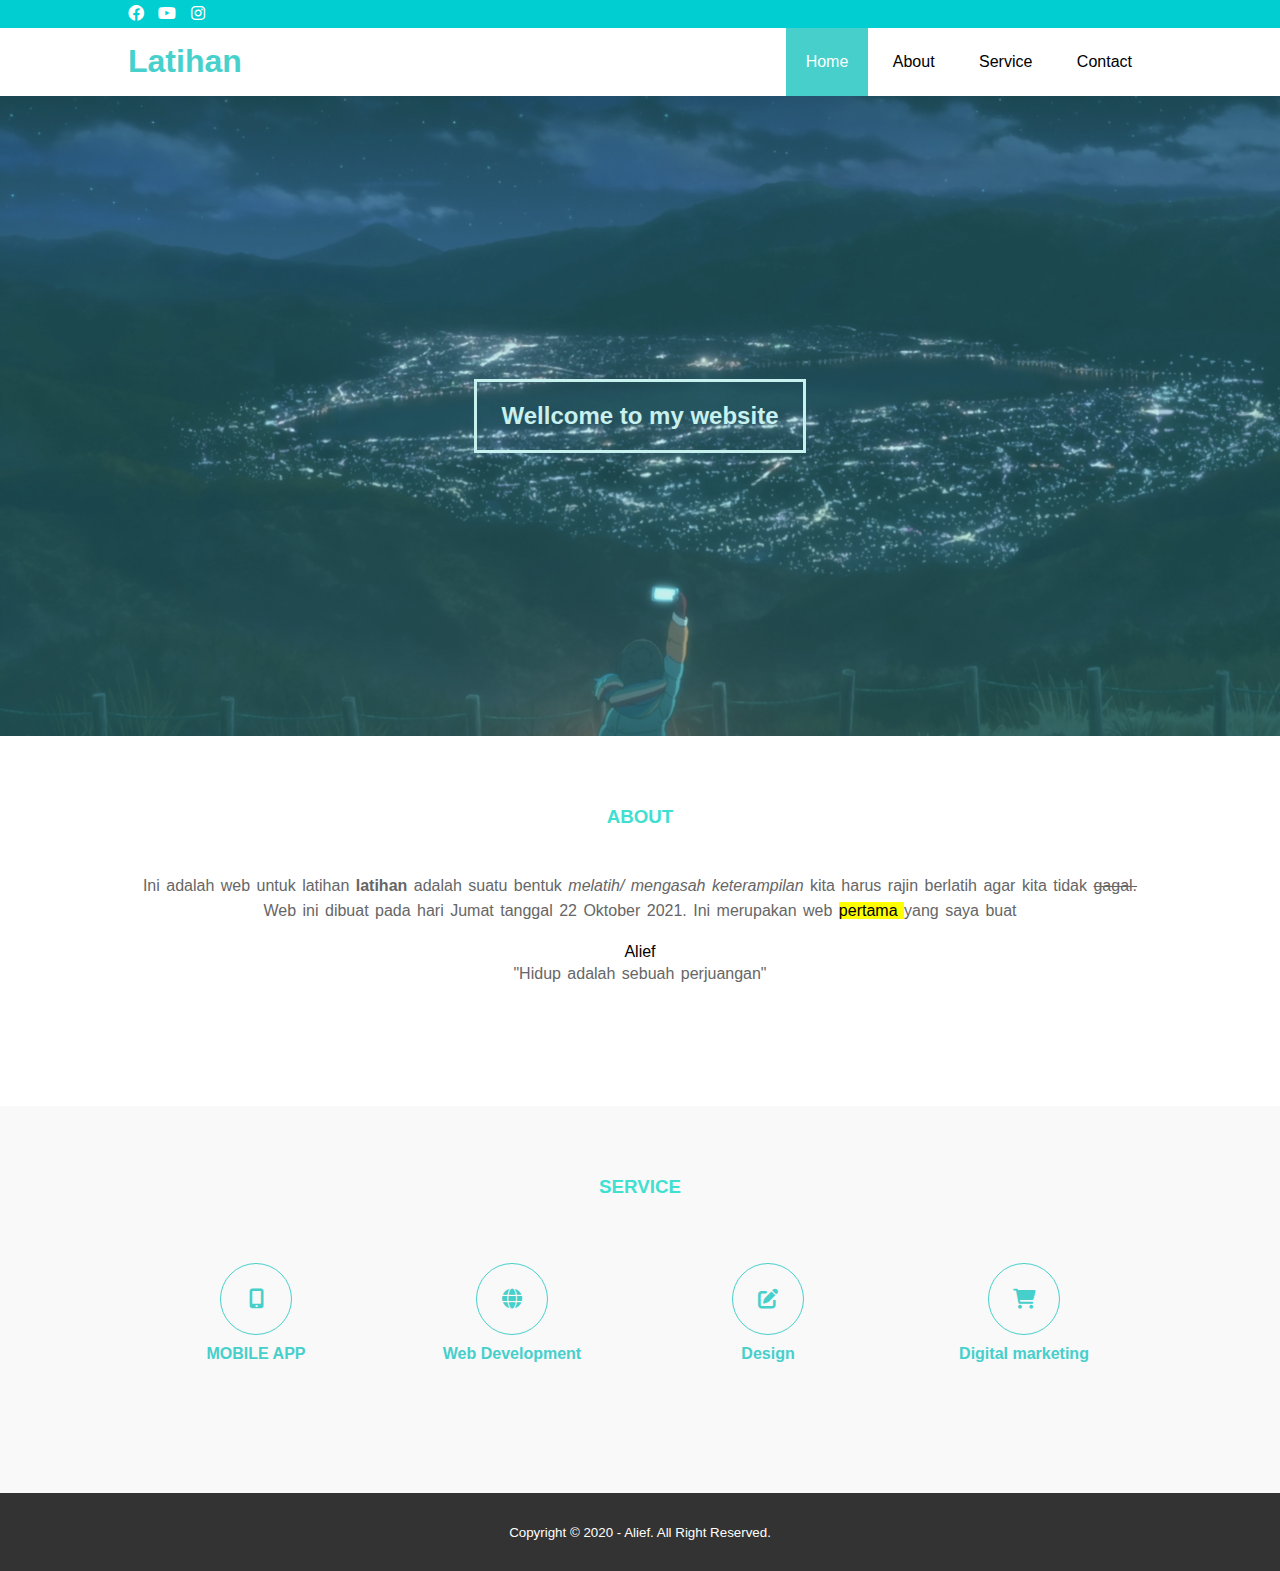
<file: index.html>
<!DOCTYPE html>
<html>
  <head>
    <meta charset="utf-8" />
    <meta name="viewpot" content="width=device-widht, initial-scale=1" />
    <link rel="stylesheet" type="text/css" href="style.css" />
    <link rel="stylesheet" type="text/css" href="https://cdnjs.cloudflare.com/ajax/libs/font-awesome/6.0.0-beta2/css/all.min.css" />
    <script src="https://code.jquery.com/jquery-3.6.0.min.js" integrity="sha256-/xUj+3OJU5yExlq6GSYGSHk7tPXikynS7ogEvDej/m4=" crossorigin="anonymous"></script>

    <title>Latihan</title>
  </head>
  <body>
    <!---loader-->
    <div class="bg-loader">
      <div class="loader"></div>
    </div>

    <!--Header-->
    <div class="medsos">
      <div class="container">
        <ul>
          <li>
            <a href="https://www.facebook.com/aliefta.zulvansyah"><i class="fab fa-facebook"></i></a>
          </li>
          <li>
            <a href="https://www.youtube.com/channel/UCT2KUp14YLsmFf-Aq9C4Bfw"><i class="fab fa-youtube"></i></a>
          </li>
          <li>
            <a href="https://www.instagram.com/zv.alief/"><i class="fab fa-instagram"></i></a>
          </li>
        </ul>
      </div>
    </div>
    <header>
      <div class="container">
        <h1><a href="latihan dasar.html">Latihan</a></h1>
        <ul>
          <li class="active"><a href="latihan dasar.html">Home</a></li>
          <li><a href="./About.html">About</a></li>
          <li><a href="Service.html">Service</a></li>
          <li><a href="Contact.html">Contact</a></li>
        </ul>
      </div>
    </header>

    <!--banner-->
    <section class="banner">
      <h2>Wellcome to my website</h2>
    </section>

    <!--about-->
    <section class="about">
      <div class="container">
        <h3>ABOUT</h3>
        <p>
          Ini adalah web untuk latihan <strong> latihan</strong> adalah suatu bentuk <i>melatih/ mengasah keterampilan</i> kita harus rajin berlatih agar kita tidak <del>gagal.</del> Web ini dibuat pada hari Jumat tanggal 22 Oktober 2021.
          Ini merupakan web <mark>pertama </mark> yang saya buat
        </p>
        <blockquote style="text-align: center">Alief</blockquote>
        <p style="text-align: center">"Hidup adalah sebuah perjuangan"</p>
      </div>
    </section>

    <!--Service-->
    <section class="service">
      <div class="container">
        <h3>SERVICE</h3>
        <div class="box">
          <div class="col-4">
            <div class="icon"><i class="fas fa-mobile-alt"></i></div>
            <h4>MOBILE APP</h4>
          </div>
          <div class="col-4">
            <div class="icon"><i class="fas fa-globe"></i></div>
            <h4>Web Development</h4>
          </div>
          <div class="col-4">
            <div class="icon"><i class="fas fa-edit"></i></div>
            <h4>Design</h4>
          </div>
          <div class="col-4">
            <div class="icon"><i class="fas fa-shopping-cart"></i></div>
            <h4>Digital marketing</h4>
          </div>
        </div>
      </div>
    </section>

    <!--Footer-->
    <footer>
      <div class="container">
        <small>Copyright &copy; 2020 - Alief. All Right Reserved.</small>
      </div>
    </footer>

    <script type="text/javascript">
      $(document).ready(function () {
        $('.bg-loader').hide();
      });
    </script>
  </body>
</html>
</file>
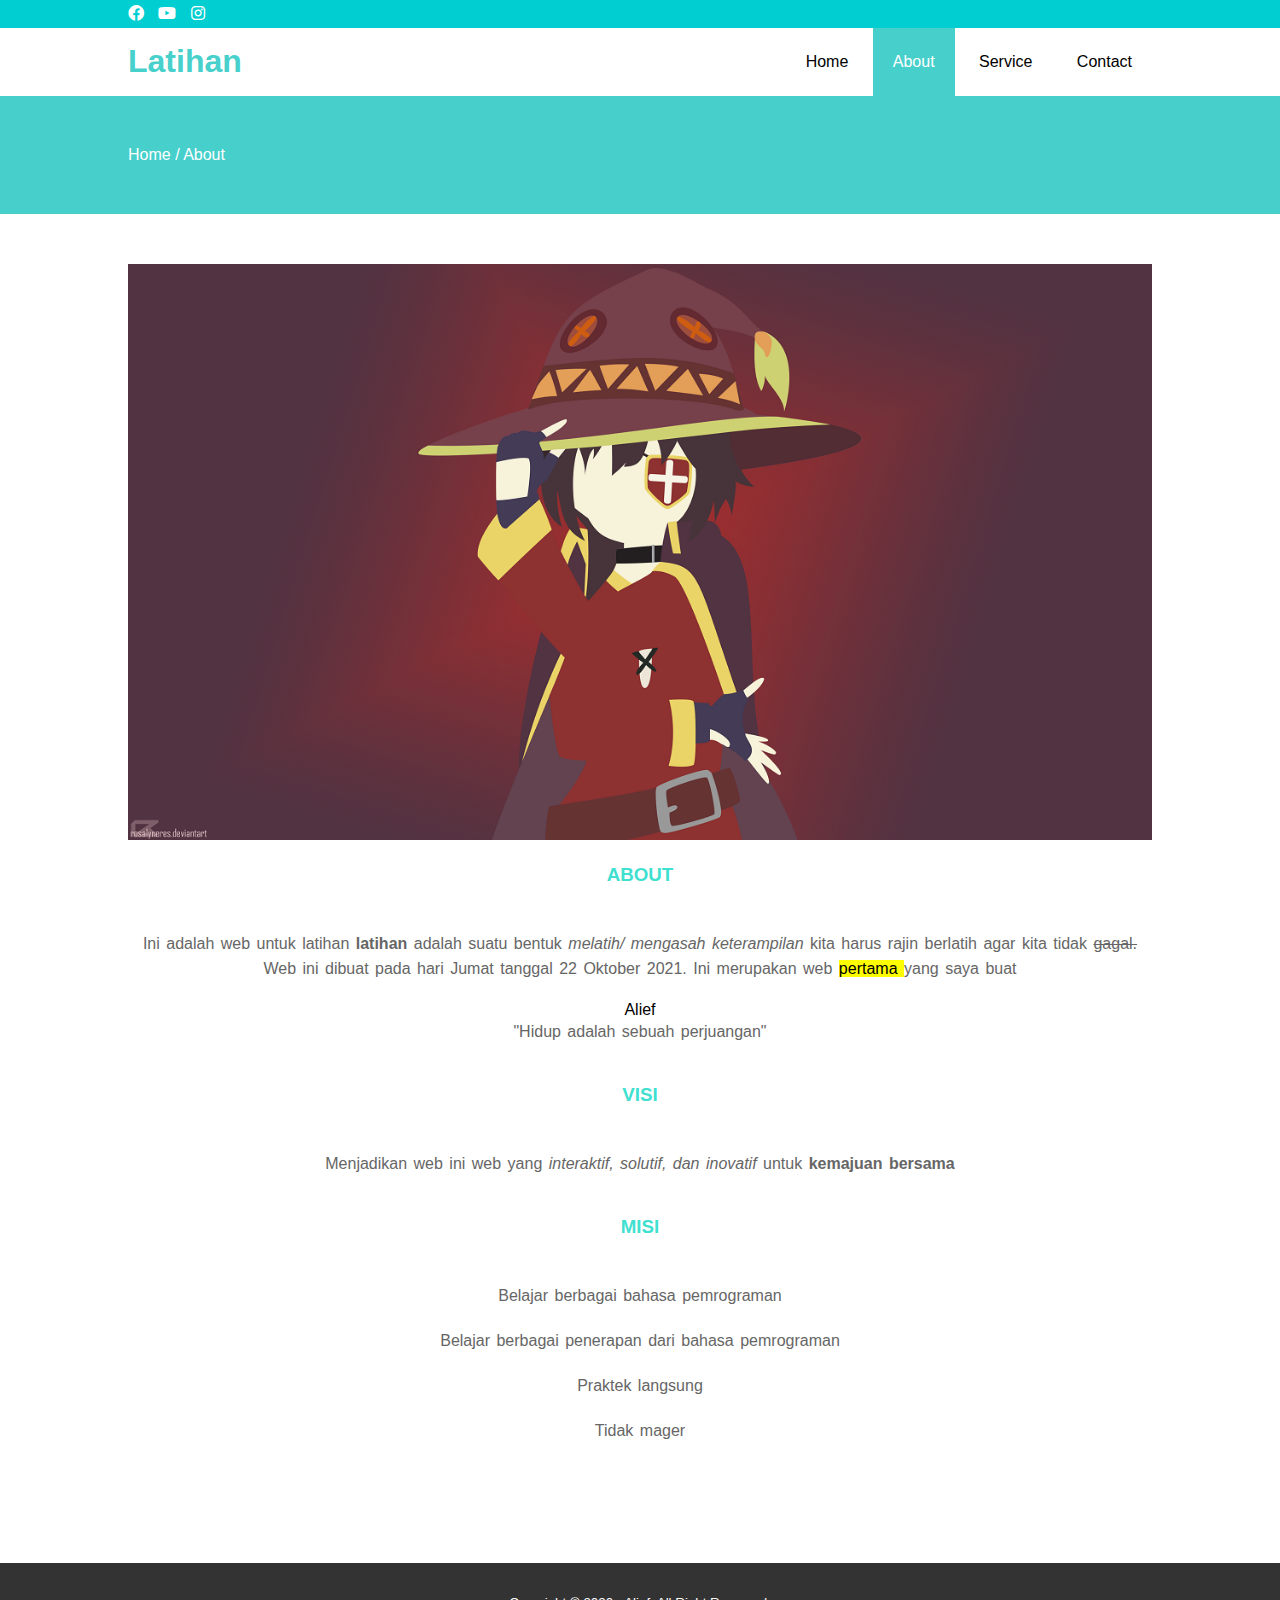
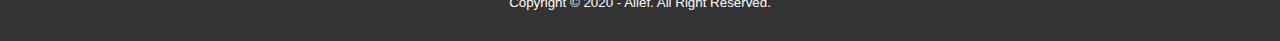
<file: about.html>
<!DOCTYPE html>
<html>
  <head>
    <meta charset="utf-8" />
    <meta name="viewpot" content="width=device-widht, initial-scale=1" />
    <link rel="stylesheet" type="text/css" href="style.css" />
    <link rel="stylesheet" type="text/css" href="https://cdnjs.cloudflare.com/ajax/libs/font-awesome/6.0.0-beta2/css/all.min.css" />
    <script src="https://code.jquery.com/jquery-3.6.0.min.js" integrity="sha256-/xUj+3OJU5yExlq6GSYGSHk7tPXikynS7ogEvDej/m4=" crossorigin="anonymous"></script>
  </head>
  <body>
    <!---loader-->
    <div class="bg-loader">
      <div class="loader"></div>
    </div>
    <!--Header-->
    <div class="medsos">
      <div class="container">
        <ul>
          <li>
            <a href="https://www.facebook.com/aliefta.zulvansyah"><i class="fab fa-facebook"></i></a>
          </li>
          <li>
            <a href="https://www.youtube.com/channel/UCT2KUp14YLsmFf-Aq9C4Bfw"><i class="fab fa-youtube"></i></a>
          </li>
          <li>
            <a href="https://www.instagram.com/zv.alief/"><i class="fab fa-instagram"></i></a>
          </li>
        </ul>
      </div>
    </div>
    <header>
      <div class="container">
        <h1><a href="latihan dasar.html">Latihan</a></h1>
        <ul>
          <li><a href="latihan dasar.html">Home</a></li>
          <li class="active"><a href="About.html">About</a></li>
          <li><a href="Service.html">Service</a></li>
          <li><a href="Contact.html">Contact</a></li>
        </ul>
      </div>
    </header>

    <!---label-->
    <section class="label">
      <div class="container">
        <p>Home / About</p>
      </div>
    </section>
    <!--about-->
    <section class="about">
      <div class="container">
        <img src="img/banner2.png" width="100%" />
        <h3>ABOUT</h3>
        <p>
          Ini adalah web untuk latihan <strong> latihan</strong> adalah suatu bentuk <i>melatih/ mengasah keterampilan</i> kita harus rajin berlatih agar kita tidak <del>gagal.</del> Web ini dibuat pada hari Jumat tanggal 22 Oktober 2021.
          Ini merupakan web <mark>pertama </mark> yang saya buat
        </p>
        <blockquote style="text-align: center">Alief</blockquote>
        <p style="text-align: center">"Hidup adalah sebuah perjuangan"</p>
        <h3>VISI</h3>
        <p>Menjadikan web ini web yang <i>interaktif, solutif, dan inovatif</i> untuk <strong>kemajuan bersama</strong></p>
        <h3>MISI</h3>
        <p style="text-align: center">Belajar berbagai bahasa pemrograman</p>
        <p style="text-align: center">Belajar berbagai penerapan dari bahasa pemrograman</p>
        <p style="text-align: center">Praktek langsung</p>
        <p style="text-align: center">Tidak mager</p>
      </div>
    </section>
    <!--Footer-->
    <footer>
      <div class="container">
        <small>Copyright &copy; 2020 - Alief. All Right Reserved.</small>
      </div>
    </footer>

    <script type="text/javascript">
      $(document).ready(function () {
        $('.bg-loader').hide();
      });
    </script>
  </body>
</html>
</file>
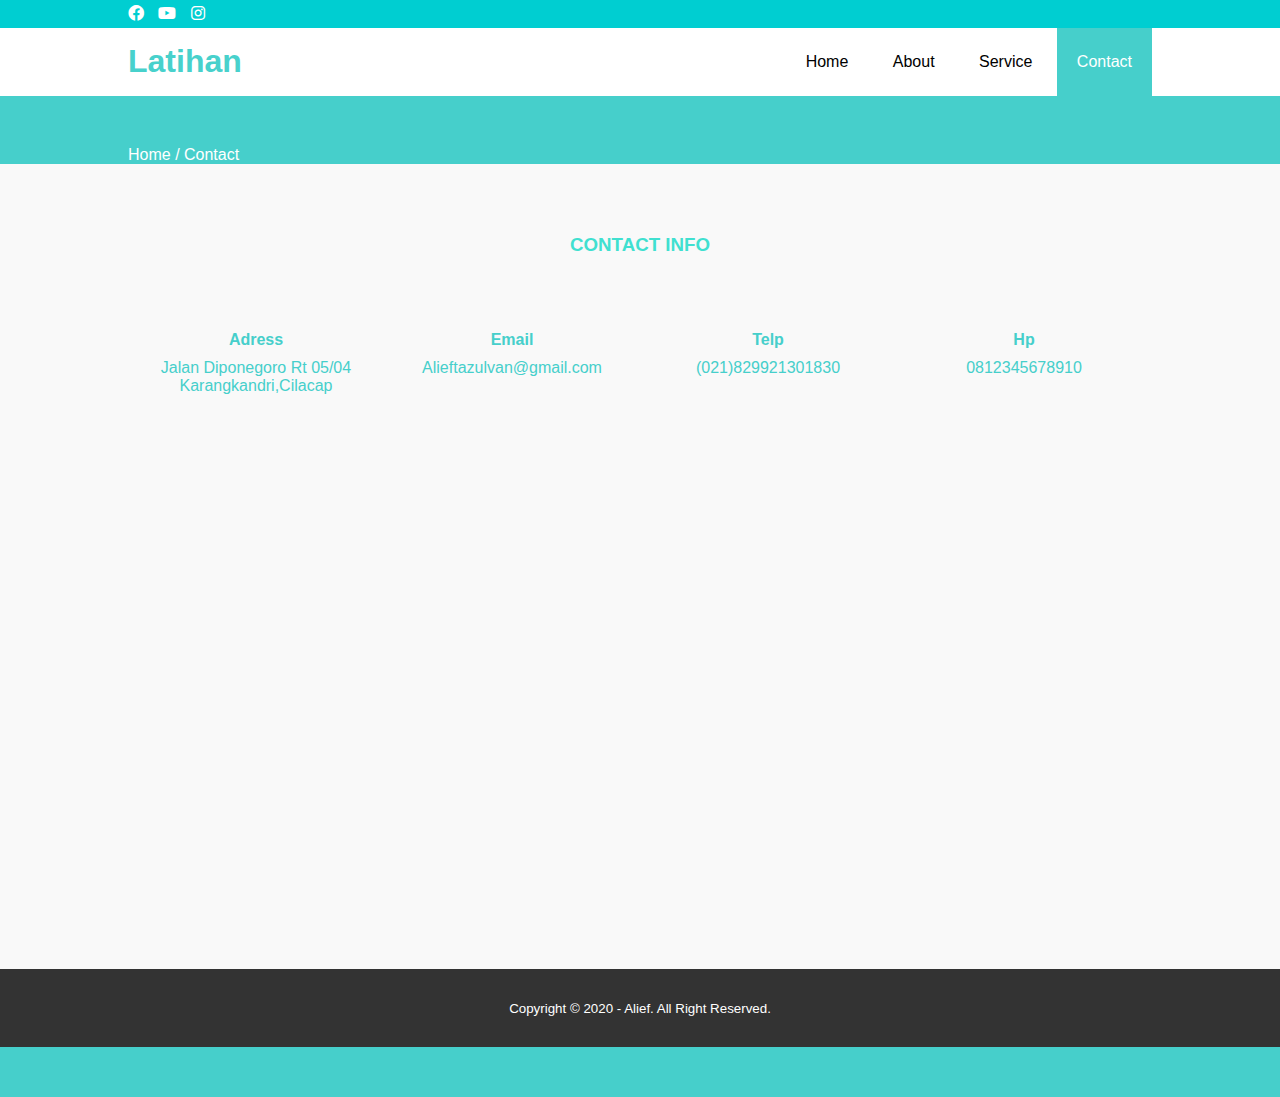
<file: contact.html>
<!DOCTYPE html>
<html>
<head>
    <meta charset="utf-8">
    <meta name="viewpot" content="width=device-widht, initial-scale=1">
    <link rel="stylesheet" type="text/css" href="style.css">
    <link rel="stylesheet" type="text/css" href="https://cdnjs.cloudflare.com/ajax/libs/font-awesome/6.0.0-beta2/css/all.min.css">
    <script src="https://code.jquery.com/jquery-3.6.0.min.js" integrity="sha256-/xUj+3OJU5yExlq6GSYGSHk7tPXikynS7ogEvDej/m4=" crossorigin="anonymous"></script>
</head>
<body>
  <!---loader-->
  <div class="bg-loader">
      <div class="loader"> </div>
  </div>
  <!--Header-->
  <div class="medsos">
      <div class="container">
        <ul>
            <li><a href="https://www.facebook.com/aliefta.zulvansyah"><i class="fab fa-facebook"></i></a></li>
            <li><a href="https://www.youtube.com/channel/UCT2KUp14YLsmFf-Aq9C4Bfw"><i class="fab fa-youtube"></i></a></li>
            <li><a href="https://www.instagram.com/zv.alief/"><i class="fab fa-instagram"></i></a></li>
        </ul>
      </div>
  </div>
<header>
  <div class="container">
    <h1><a href="latihan dasar.html">Latihan</a></h1>
    <ul>
        <li><a href="latihan dasar.html">Home</a></li>
        <li><a href="About.html">About</a></li>
        <li><a href="Service.html">Service</a></li>
        <li  class="active"><a href="Contact.html">Contact</a></li>
    </ul>
  </div>
</header>

<!---label-->
<section class="label">
    <div class="container">
        <p>Home / Contact</p>
    </div>

    <!--Service-->
    <section class="service">
        <div class="container">
            <h3>CONTACT INFO</h3>
            <div class="box">
                <div class="col-4">
                   <h4>Adress</h4>
                   <p>Jalan Diponegoro Rt 05/04 Karangkandri,Cilacap</p>
                </div>
                 <div class="col-4">
                    <h4>Email</h4>
                    <p><a href= mailto:Alieftazulvan@gmail.com>Alieftazulvan@gmail.com</a></p>
                </div>
                <div class="col-4">
                    <h4>Telp</h4>
                    <p>(021)829921301830</p>
                 </div>
                 <div class="col-4">
                    <h4>Hp</h4>
                    <p>0812345678910</p>
                 </div>
            </div>
            <iframe src="https://www.google.com/maps/embed?pb=!1m18!1m12!1m3!1d7908.310727314805!2d109.08061569999998!3d-7.666440500000003!2m3!1f0!2f0!3f0!3m2!1i1024!2i768!4f13.1!3m3!1m2!1s0x2e656c90ab80aac9%3A0x1deec2e28661b28b!2sKarangkadri%20Kulon%2C%20Karangkandri%2C%20Kec.%20Kesugihan%2C%20Kabupaten%20Cilacap%2C%20Jawa%20Tengah!5e0!3m2!1sid!2sid!4v1634919049669!5m2!1sid!2sid" width="100%" height="450" style="border:0;" allowfullscreen="" loading="lazy"></iframe>
        </div> 
    </section>

<!--Footer-->
    <footer>
    <div class="container">
        <small>Copyright &copy; 2020 - Alief. All Right Reserved.</small>
    </div>
     </footer>

    <script type="text/javascript">
        $(document).ready(function(){
            $(".bg-loader").hide();
        })
    </script>
</body>
</html>
</file>
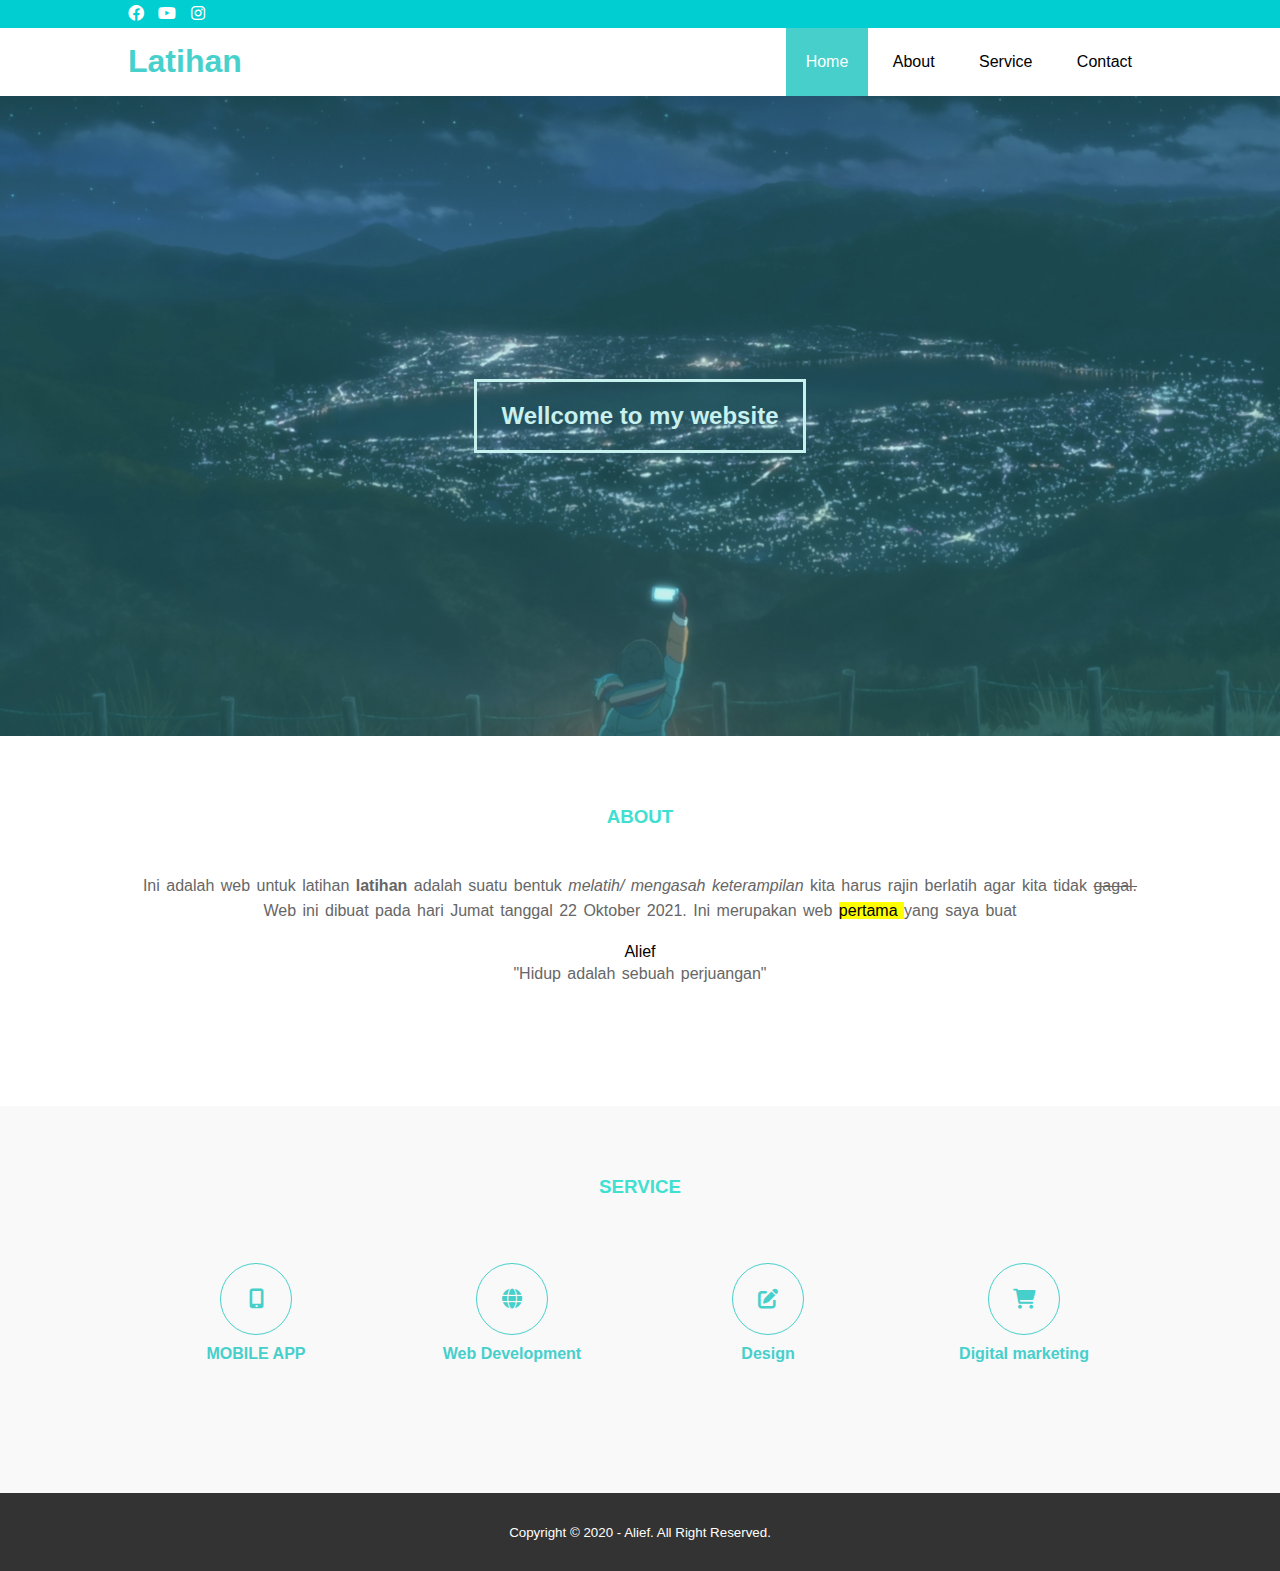
<file: index.html.html>
<!DOCTYPE html>
<html>
  <head>
    <meta charset="utf-8" />
    <meta name="viewpot" content="width=device-widht, initial-scale=1" />
    <link rel="stylesheet" type="text/css" href="style.css" />
    <link rel="stylesheet" type="text/css" href="https://cdnjs.cloudflare.com/ajax/libs/font-awesome/6.0.0-beta2/css/all.min.css" />
    <script src="https://code.jquery.com/jquery-3.6.0.min.js" integrity="sha256-/xUj+3OJU5yExlq6GSYGSHk7tPXikynS7ogEvDej/m4=" crossorigin="anonymous"></script>

    <title>Latihan</title>
  </head>
  <body>
    <!---loader-->
    <div class="bg-loader">
      <div class="loader"></div>
    </div>

    <!--Header-->
    <div class="medsos">
      <div class="container">
        <ul>
          <li>
            <a href="https://www.facebook.com/aliefta.zulvansyah"><i class="fab fa-facebook"></i></a>
          </li>
          <li>
            <a href="https://www.youtube.com/channel/UCT2KUp14YLsmFf-Aq9C4Bfw"><i class="fab fa-youtube"></i></a>
          </li>
          <li>
            <a href="https://www.instagram.com/zv.alief/"><i class="fab fa-instagram"></i></a>
          </li>
        </ul>
      </div>
    </div>
    <header>
      <div class="container">
        <h1><a href="latihan dasar.html">Latihan</a></h1>
        <ul>
          <li class="active"><a href="latihan dasar.html">Home</a></li>
          <li><a href="About.html">About</a></li>
          <li><a href="Service.html">Service</a></li>
          <li><a href="Contact.html">Contact</a></li>
        </ul>
      </div>
    </header>

    <!--banner-->
    <section class="banner">
      <h2>Wellcome to my website</h2>
    </section>

    <!--about-->
    <section class="about">
      <div class="container">
        <h3>ABOUT</h3>
        <p>
          Ini adalah web untuk latihan <strong> latihan</strong> adalah suatu bentuk <i>melatih/ mengasah keterampilan</i> kita harus rajin berlatih agar kita tidak <del>gagal.</del> Web ini dibuat pada hari Jumat tanggal 22 Oktober 2021.
          Ini merupakan web <mark>pertama </mark> yang saya buat
        </p>
        <blockquote style="text-align: center">Alief</blockquote>
        <p style="text-align: center">"Hidup adalah sebuah perjuangan"</p>
      </div>
    </section>

    <!--Service-->
    <section class="service">
      <div class="container">
        <h3>SERVICE</h3>
        <div class="box">
          <div class="col-4">
            <div class="icon"><i class="fas fa-mobile-alt"></i></div>
            <h4>MOBILE APP</h4>
          </div>
          <div class="col-4">
            <div class="icon"><i class="fas fa-globe"></i></div>
            <h4>Web Development</h4>
          </div>
          <div class="col-4">
            <div class="icon"><i class="fas fa-edit"></i></div>
            <h4>Design</h4>
          </div>
          <div class="col-4">
            <div class="icon"><i class="fas fa-shopping-cart"></i></div>
            <h4>Digital marketing</h4>
          </div>
        </div>
      </div>
    </section>

    <!--Footer-->
    <footer>
      <div class="container">
        <small>Copyright &copy; 2020 - Alief. All Right Reserved.</small>
      </div>
    </footer>

    <script type="text/javascript">
      $(document).ready(function () {
        $('.bg-loader').hide();
      });
    </script>
  </body>
</html>
</file>
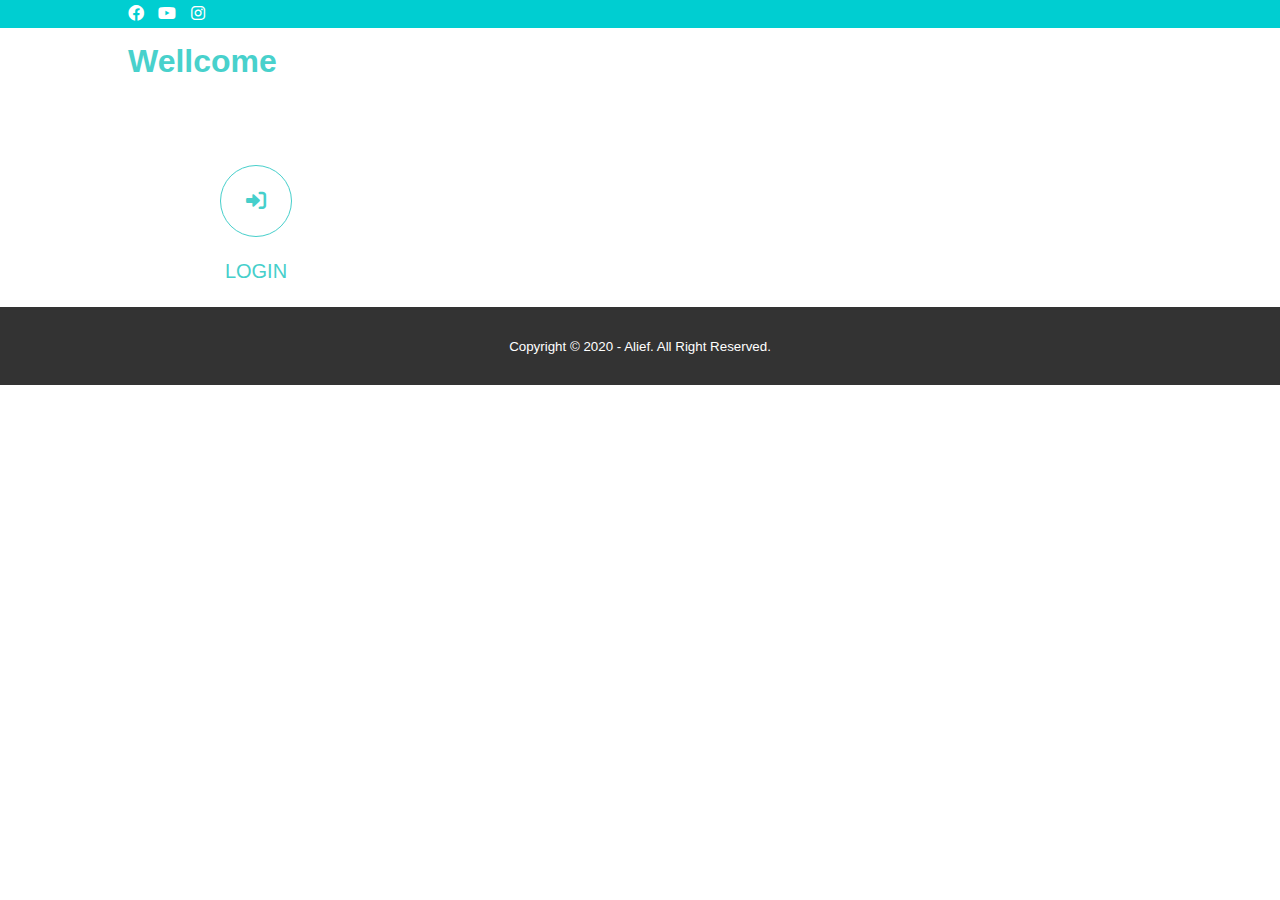
<file: logingaguna.html>
<!DOCTYPE html>
<html>
<head>
    <meta charset="utf-8">
    <meta name="viewpot" content="width=device-widht, initial-scale=1">
    <link rel="stylesheet" type="text/css" href="style.css">
    <link rel="stylesheet" type="text/css" href="https://cdnjs.cloudflare.com/ajax/libs/font-awesome/6.0.0-beta2/css/all.min.css">
    <script src="https://code.jquery.com/jquery-3.6.0.min.js" integrity="sha256-/xUj+3OJU5yExlq6GSYGSHk7tPXikynS7ogEvDej/m4=" crossorigin="anonymous"></script>
</head>
<body>
  <!---loader-->
  <div class="bg-loader">
      <div class="loader"> </div>
  </div>
  <!--Header-->
  <div class="medsos">
      <div class="container">
        <ul>
            <li><a href="https://www.facebook.com/aliefta.zulvansyah"><i class="fab fa-facebook"></i></a></li>
            <li><a href="https://www.youtube.com/channel/UCT2KUp14YLsmFf-Aq9C4Bfw"><i class="fab fa-youtube"></i></a></li>
            <li><a href="https://www.instagram.com/zv.alief/"><i class="fab fa-instagram"></i></a></li>
        </ul>
      </div>
  </div>
<header>
  <div class="container">
    <h1><a href="latihan dasar.html">Wellcome</a></h1>
  </div>
</header>


    <!--Service-->
    <section class="login">
        <div class="container">
            <div class="box">
                <div class="col-4">
                    <ul>
                    <div class="icon">
                        <p><a href="latihan dasar.html"><i class="fas fa-sign-in-alt"></i></a></p>
                        <p><a href="latihan dasar.html">LOGIN</a></p>
                </ul>
          </div> 
    </div>
</div>  
</section>

    
<!--Footer-->
    <footer>
    <div class="container">
        <small>Copyright &copy; 2020 - Alief. All Right Reserved.</small>
    </div>
     </footer>

    <script type="text/javascript">
        $(document).ready(function(){
            $(".bg-loader").hide();
        })
    </script>
</body>
</html>
</file>
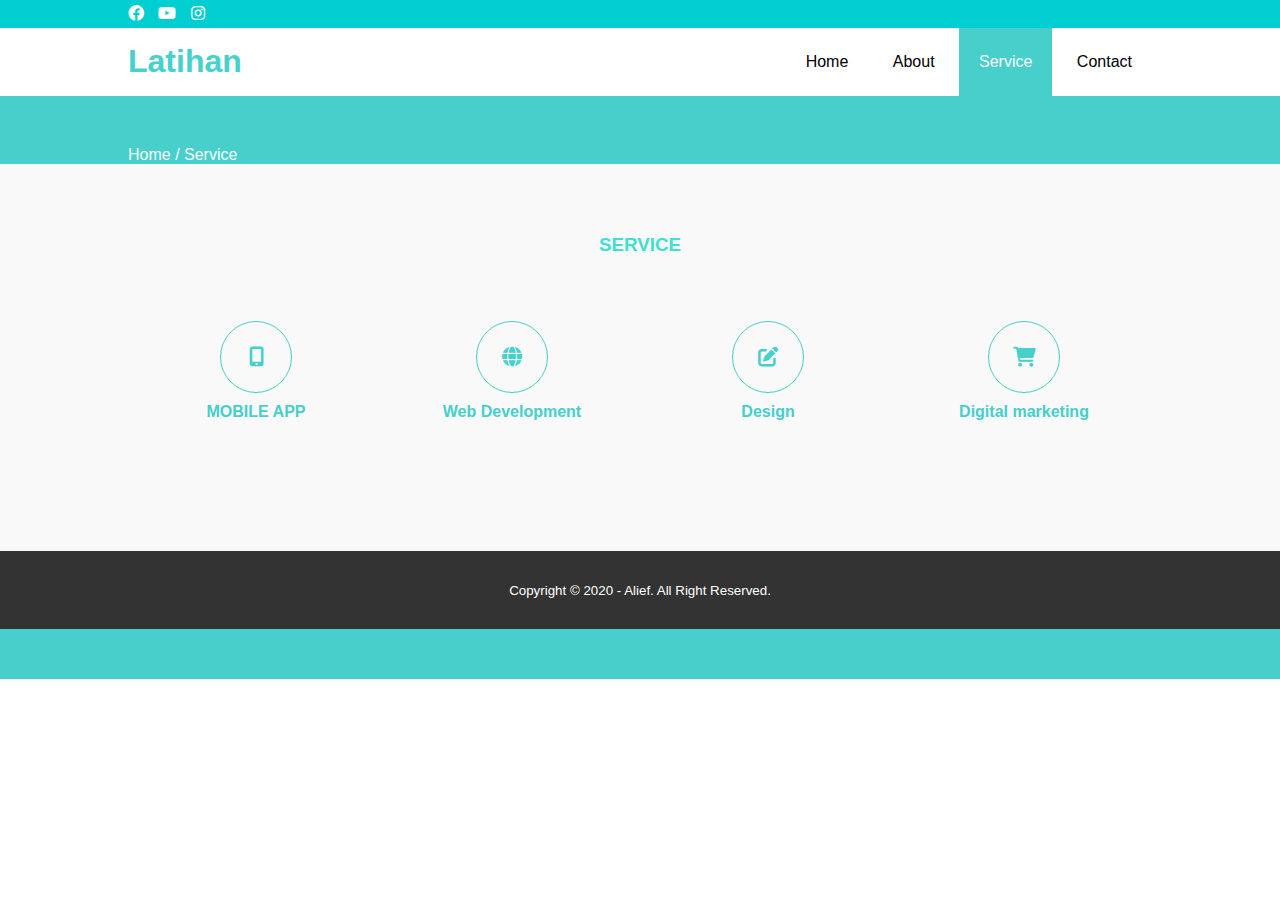
<file: service.html>
<!DOCTYPE html>
<html>
<head>
    <meta charset="utf-8">
    <meta name="viewpot" content="width=device-widht, initial-scale=1">
    <link rel="stylesheet" type="text/css" href="style.css">
    <link rel="stylesheet" type="text/css" href="https://cdnjs.cloudflare.com/ajax/libs/font-awesome/6.0.0-beta2/css/all.min.css">
    <script src="https://code.jquery.com/jquery-3.6.0.min.js" integrity="sha256-/xUj+3OJU5yExlq6GSYGSHk7tPXikynS7ogEvDej/m4=" crossorigin="anonymous"></script>
</head>
<body>
  <!---loader-->
  <div class="bg-loader">
      <div class="loader"> </div>
  </div>
  <!--Header-->
  <div class="medsos">
      <div class="container">
        <ul>
            <li><a href="https://www.facebook.com/aliefta.zulvansyah"><i class="fab fa-facebook"></i></a></li>
            <li><a href="https://www.youtube.com/channel/UCT2KUp14YLsmFf-Aq9C4Bfw"><i class="fab fa-youtube"></i></a></li>
            <li><a href="https://www.instagram.com/zv.alief/"><i class="fab fa-instagram"></i></a></li>
        </ul>
      </div>
  </div>
<header>
  <div class="container">
    <h1><a href="latihan dasar.html">Latihan</a></h1>
    <ul>
        <li><a href="latihan dasar.html">Home</a></li>
        <li><a href="About.html">About</a></li>
        <li class="active"><a href="Service.html">Service</a></li>
        <li><a href="Contact.html">Contact</a></li>
    </ul>
  </div>
</header>

<!---label-->
<section class="label">
    <div class="container">
        <p>Home / Service</p>
    </div>

    <!--Service-->
    <section class="service">
        <div class="container">
            <h3>SERVICE</h3>
            <div class="box">
                <div class="col-4">
                    <div class="icon"><i class="fas fa-mobile-alt"></i></div>
                    <h4>MOBILE APP</h4>
                </div>
                <div class="col-4">
                    <div class="icon"><i class="fas fa-globe"></i></div>
                    <h4>Web Development</h4>
                </div>
                <div class="col-4">
                    <div class="icon"><i class="fas fa-edit"></i></div>
                    <h4>Design</h4>   
                </div>
                 <div class="col-4">
                    <div class="icon"><i class="fas fa-shopping-cart"></i></div>
                    <h4>Digital marketing</h4>
                </div>
            </div>
        </div> 
    </section>
<!--Footer-->
    <footer>
    <div class="container">
        <small>Copyright &copy; 2020 - Alief. All Right Reserved.</small>
    </div>
     </footer>

    <script type="text/javascript">
        $(document).ready(function(){
            $(".bg-loader").hide();
        })
    </script>
</body>
</html>
</file>
<file: style.css>
* {
  padding: 0;
  margin: 0;
  font-family: sans-serif;
}

a {
  color: inherit;
  text-decoration: none;
}

.medsos {
  padding: 5px 0;
  background-color: darkturquoise;
}

.medsos ul li {
  display: inline-block;
  color: rgb(255, 255, 255);
  margin-right: 10px;
}

.container {
  width: 80%;
  margin: 0 auto;
}

.container::after {
  content: '';
  display: block;
  clear: both;
}

header h1 {
  float: left;
  padding: 15px 0;
  color: mediumturquoise;
}

header ul {
  float: right;
}

header ul li {
  display: inline-block;
}

header ul li a {
  padding: 25px 20px;
  display: inline-block;
}

header ul li a:hover {
  background-color: rgb(70, 207, 203);
  color: white;
}

.active {
  background-color: rgb(70, 207, 203);
  color: white;
}

.banner {
  height: 60vh;
  background-image: url('img/banner.png');
  background-size: cover;
  position: relative;
  display: flex;
  justify-content: center;
  align-items: center;
}

.banner :after {
  content: '';
  display: block;
  position: absolute;
  top: 0;
  left: 0;
  right: 0;
  bottom: 0;
  background-color: rgba(70, 207, 203, 0.3);
}

.banner h2 {
  color: white;
  z-index: 1;
  padding: 20px 25px;
  border: 3px solid white;
}

section {
  padding: 50px 0;
}

section h3 {
  text-align: center;
  padding: 20px 0;
  color: turquoise;
  margin-bottom: 25px;
}

.about,
.service {
  padding-bottom: 100px;
}

.about p {
  color: #666;
  word-spacing: 2px;
  line-height: 25px;
  margin-bottom: 20px;
  text-align: center;
}

.service {
  background-color: #f9f9f9;
}

.box {
  color: rgb(70, 207, 203);
}

.box :after {
  content: 0;
  display: block;
  clear: both;
}

.box .col-4 {
  width: 25%;
  padding: 20px;
  box-sizing: border-box;
  text-align: center;
  float: left;
}

.icon {
  width: 70px;
  height: 70px;
  border: 1px solid;
  border-radius: 50%;
  text-align: center;
  line-height: 70px;
  font-size: 20px;
  margin: 0 auto;
}

.box .col-4 h4 {
  margin: 10px 0;
}

footer {
  padding: 30px 0;
  background-color: #333;
  color: white;
  text-align: center;
}

.bg-loader {
  background-color: #eee;
  position: fixed;
  top: 0;
  left: 0;
  right: 0;
  bottom: 0;
  z-index: 999;
  display: flex;
  justify-content: center;
  align-items: center;
}

.bg-loader .loader {
  width: 100px;
  height: 100px;
  border: 1px solid #fff;
  border-radius: 50%;
  border-top-color: rgb(70, 207, 203);
  border-right-color: rgb(70, 207, 203);
  border-bottom-color: rgb(70, 207, 203);
  animation: muter 0.8s linear infinite;
}

.label {
  background-color: rgb(70, 207, 203);
  color: white;
}

@keyframes muter {
  100% {
    transform: rotate(360deg);
  }
}

@media screen and (max-width: 768px) {
  .container {
    width: 90%;
  }

  header h1 {
    text-align: center;
    float: none;
  }

  header .container h1 a {
    display: block;
    position: relative;
    text-align: center;
    justify-content: center;
    text-align: center;
    float: none;
  }

  header ul {
    text-align: center;
    float: none;
  }

  .box .col-4 {
    width: 100%;
    float: none;
    margin-bottom: 20px;
  }
}

section .login {
  display: block;
  position: absolute;
  align-items: center;
  text-align: center;
  margin: 0px auto;
}

@media screen and (max-width: 1920px) {
  section .login {
    display: block;
    position: absolute;
    align-items: center;
    text-align: center;
    margin: 0px auto;
  }
  header .container h1 a {
    display: block;
    position: relative;
    text-align: center;
    justify-content: center;
    text-align: center;
    float: none;
  }
}
</file>
